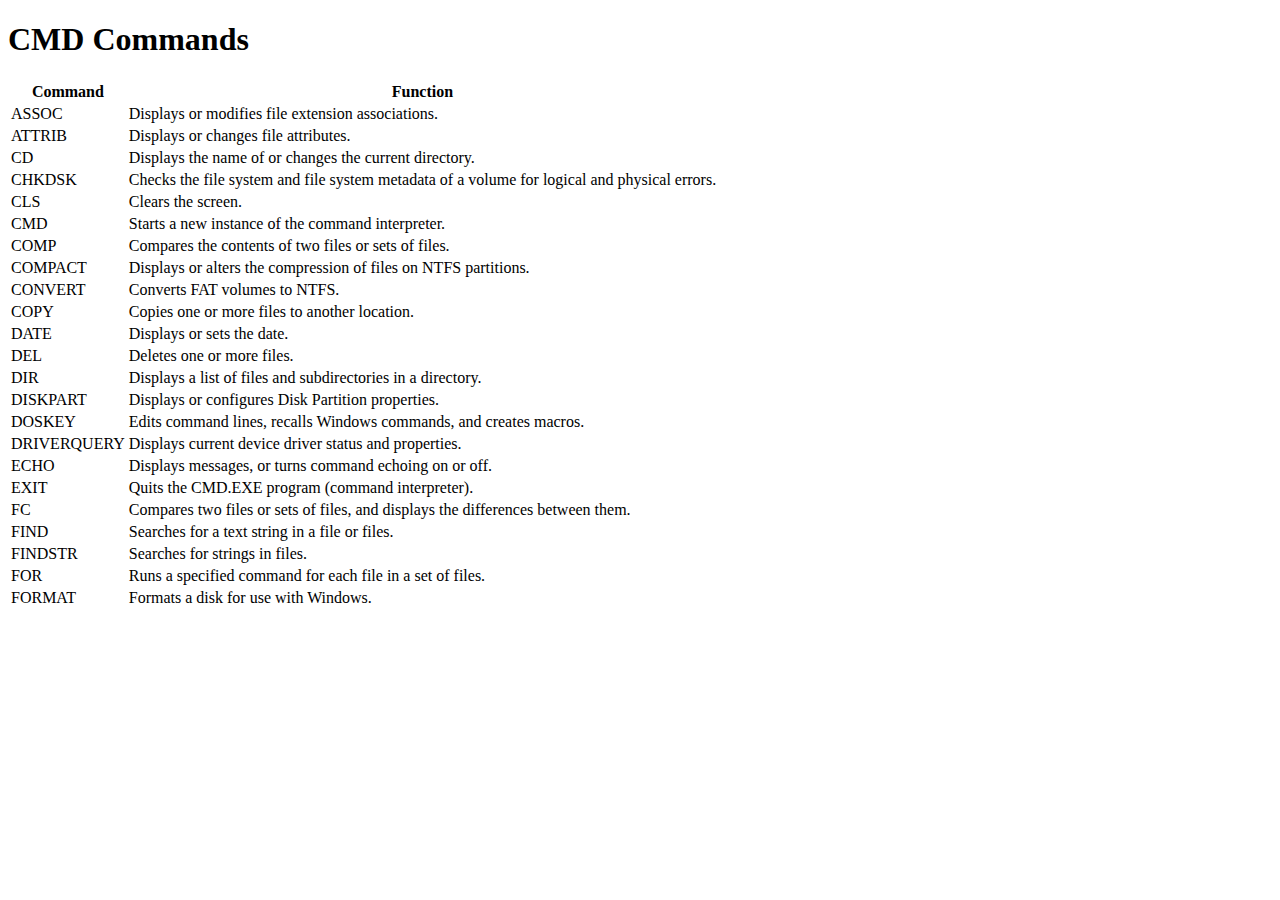
<file: cmd.html>
<!DOCTYPE html>
<html>
<head>
    <title>CMD Commands</title>
</head>
<body>
    <h1>CMD Commands</h1>
    <table>
        <tr>
            <th>Command</th>
            <th>Function</th>
        </tr>
        <tr>
            <td>ASSOC</td>
            <td>Displays or modifies file extension associations.</td>
        </tr>
        <tr>
            <td>ATTRIB</td>
            <td>Displays or changes file attributes.</td>
        </tr>
        <tr>
            <td>CD</td>
            <td>Displays the name of or changes the current directory.</td>
        </tr>
        <tr>
            <td>CHKDSK</td>
            <td>Checks the file system and file system metadata of a volume for logical and physical errors.</td>
        </tr>
        <tr>
            <td>CLS</td>
            <td>Clears the screen.</td>
        </tr>
        <tr>
            <td>CMD</td>
            <td>Starts a new instance of the command interpreter.</td>
        </tr>
        <tr>
            <td>COMP</td>
            <td>Compares the contents of two files or sets of files.</td>
        </tr>
        <tr>
            <td>COMPACT</td>
            <td>Displays or alters the compression of files on NTFS partitions.</td>
        </tr>
        <tr>
            <td>CONVERT</td>
            <td>Converts FAT volumes to NTFS.</td>
        </tr>
        <tr>
            <td>COPY</td>
            <td>Copies one or more files to another location.</td>
        </tr>
        <tr>
            <td>DATE</td>
            <td>Displays or sets the date.</td>
        </tr>
        <tr>
            <td>DEL</td>
            <td>Deletes one or more files.</td>
        </tr>
        <tr>
            <td>DIR</td>
            <td>Displays a list of files and subdirectories in a directory.</td>
        </tr>
        <tr>
            <td>DISKPART</td>
            <td>Displays or configures Disk Partition properties.</td>
        </tr>
        <tr>
            <td>DOSKEY</td>
            <td>Edits command lines, recalls Windows commands, and creates macros.</td>
        </tr>
        <tr>
            <td>DRIVERQUERY</td>
            <td>Displays current device driver status and properties.</td>
        </tr>
        <tr>
            <td>ECHO</td>
            <td>Displays messages, or turns command echoing on or off.</td>
        </tr>
        <tr>
            <td>EXIT</td>
            <td>Quits the CMD.EXE program (command interpreter).</td>
        </tr>
        <tr>
            <td>FC</td>
            <td>Compares two files or sets of files, and displays the differences between them.</td>
        </tr>
        <tr>
            <td>FIND</td>
            <td>Searches for a text string in a file or files.</td>
        </tr>
        <tr>
            <td>FINDSTR</td>
            <td>Searches for strings in files.</td>
        </tr>
        <tr>
            <td>FOR</td>
            <td>Runs a specified command for each file in a set of files.</td>
        </tr>
        <tr>
            <td>FORMAT</td>
            <td>Formats a disk for use with Windows.</td>
        </tr>
        <!-- Add more CMD commands and their functions here -->
    </table>
</body>
</html>
</file>
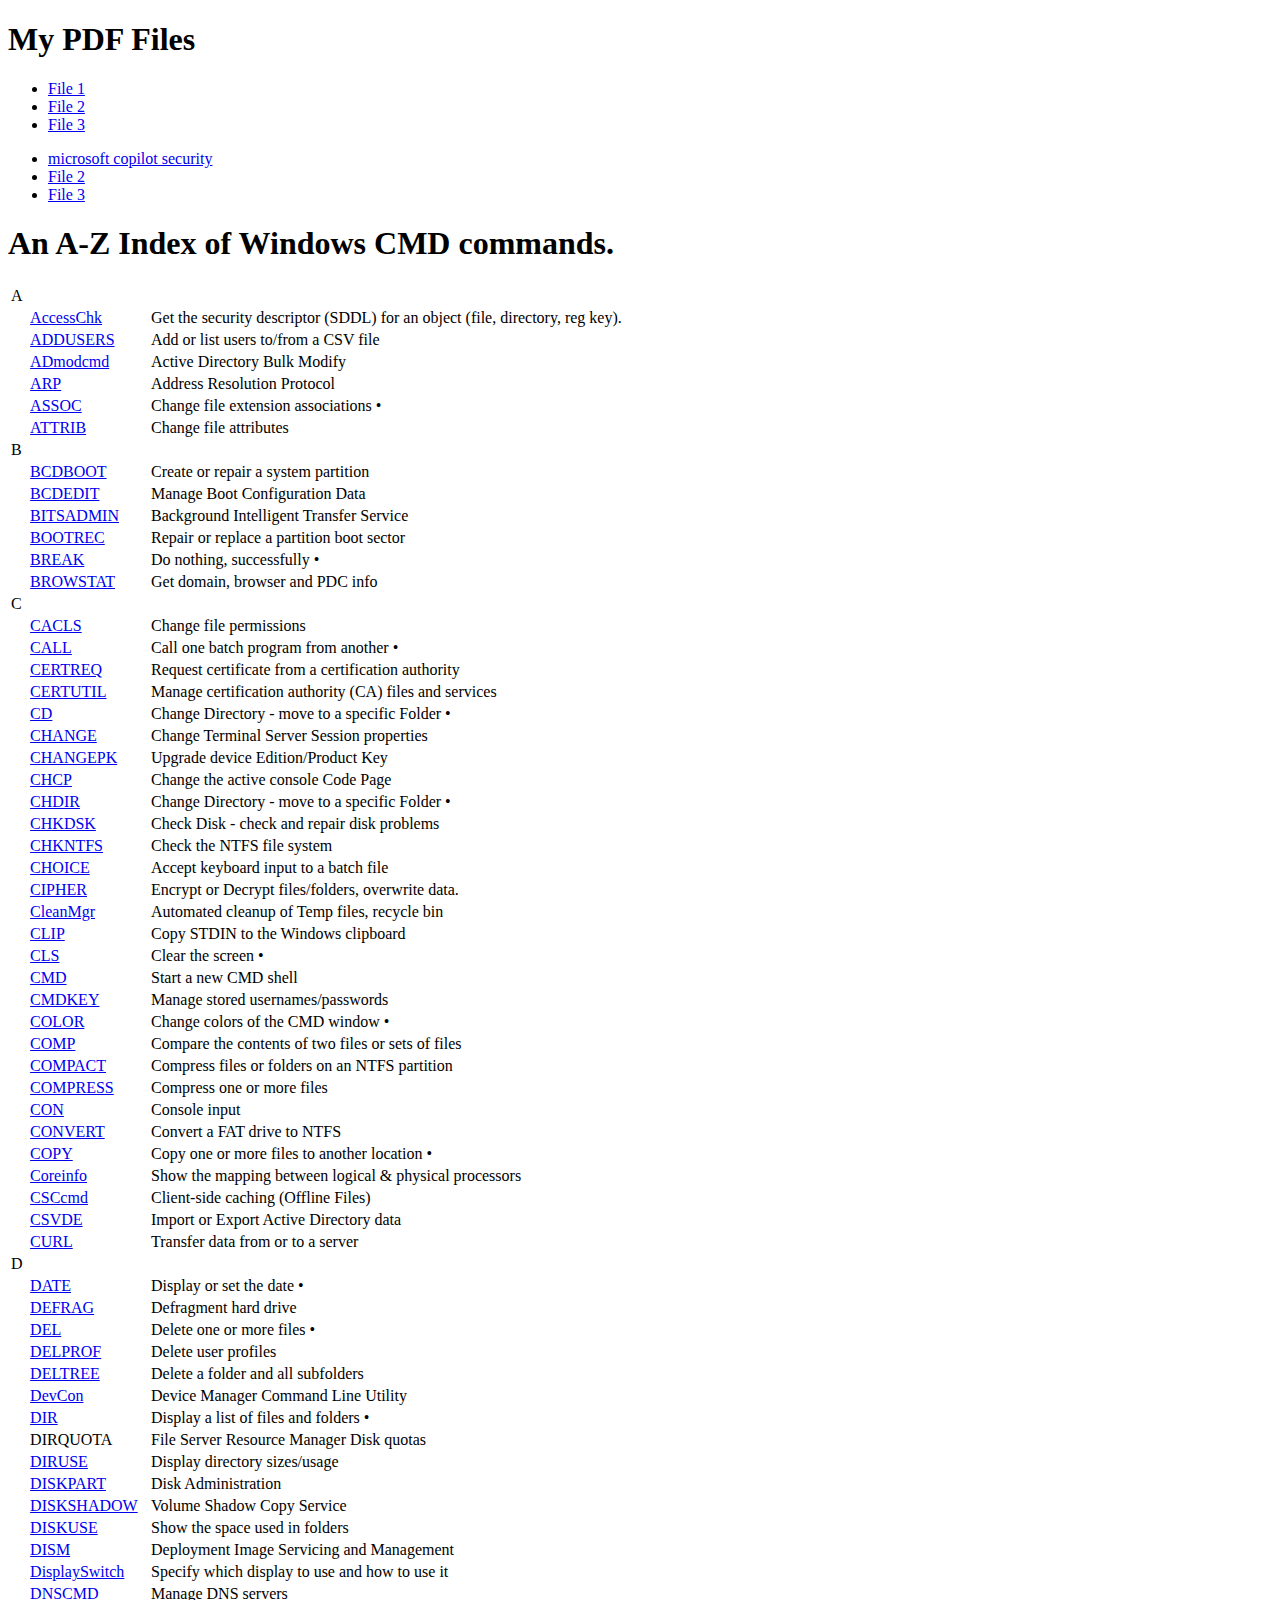
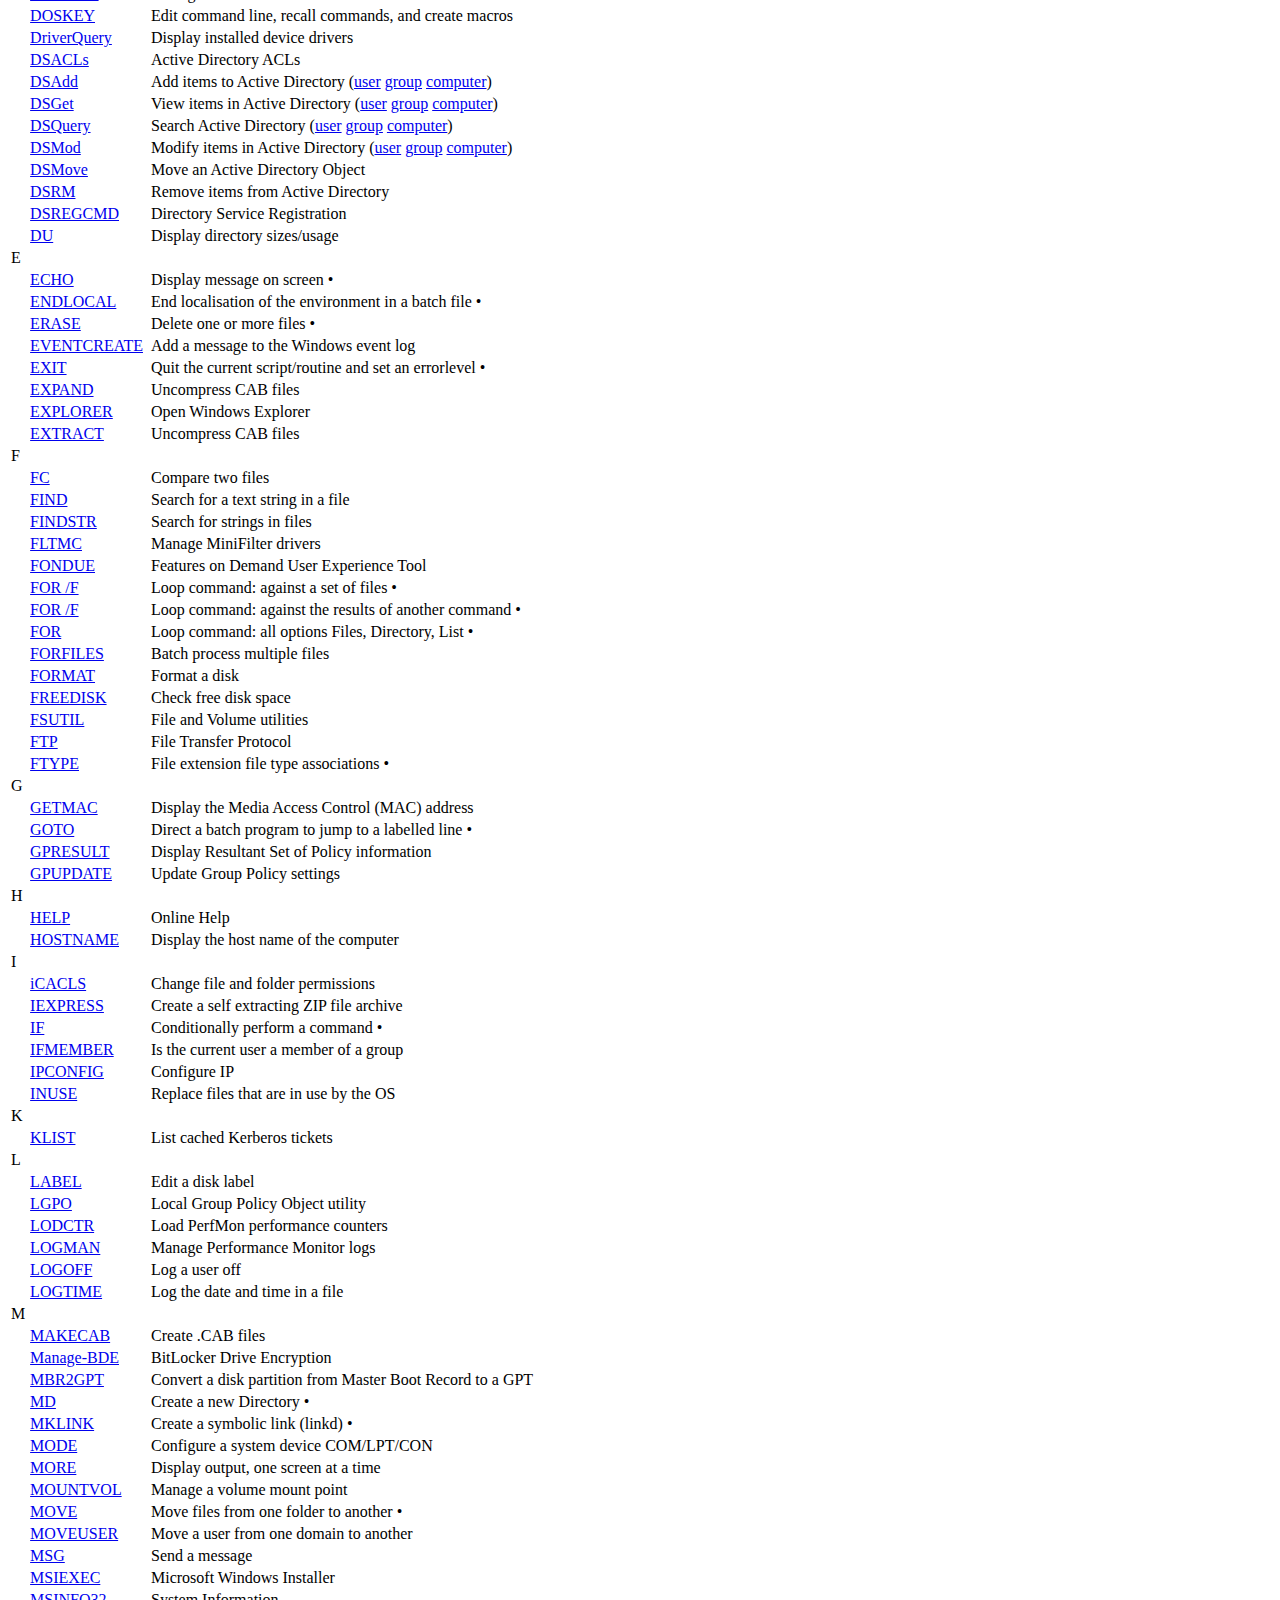
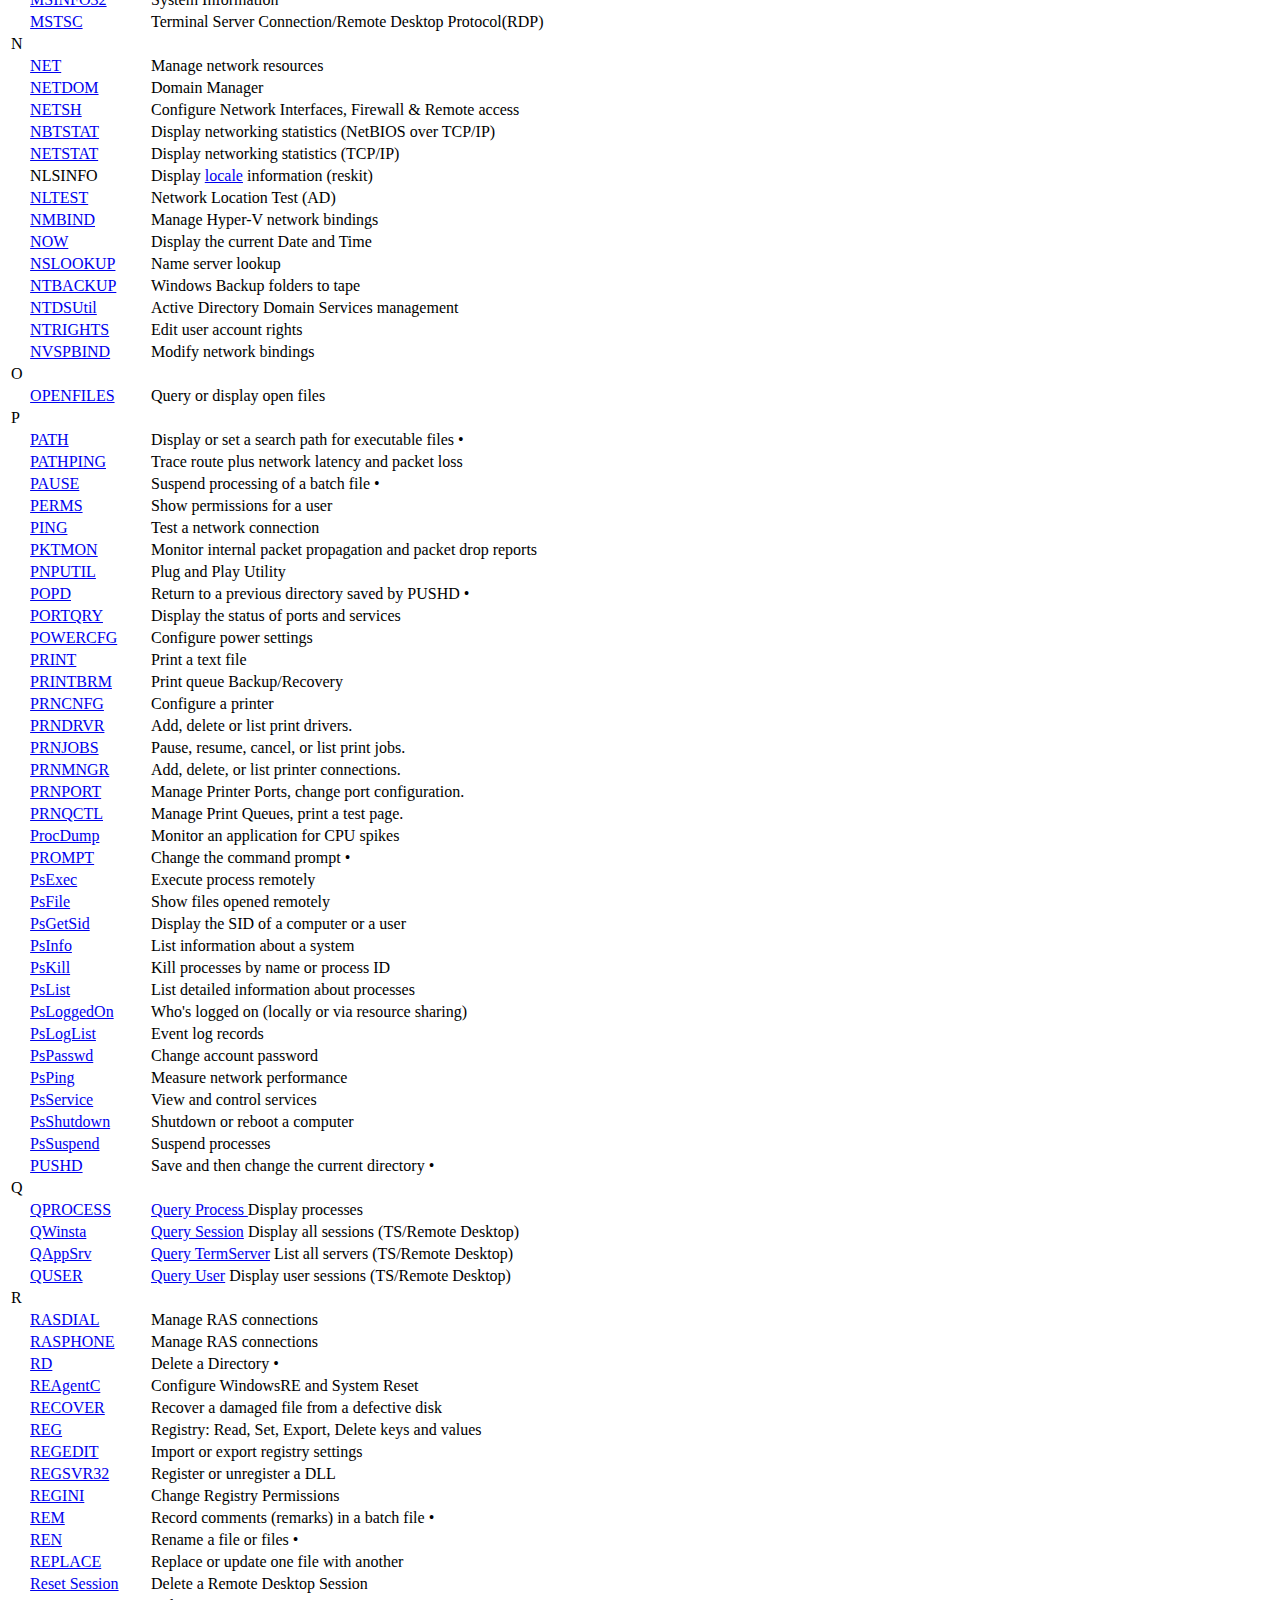
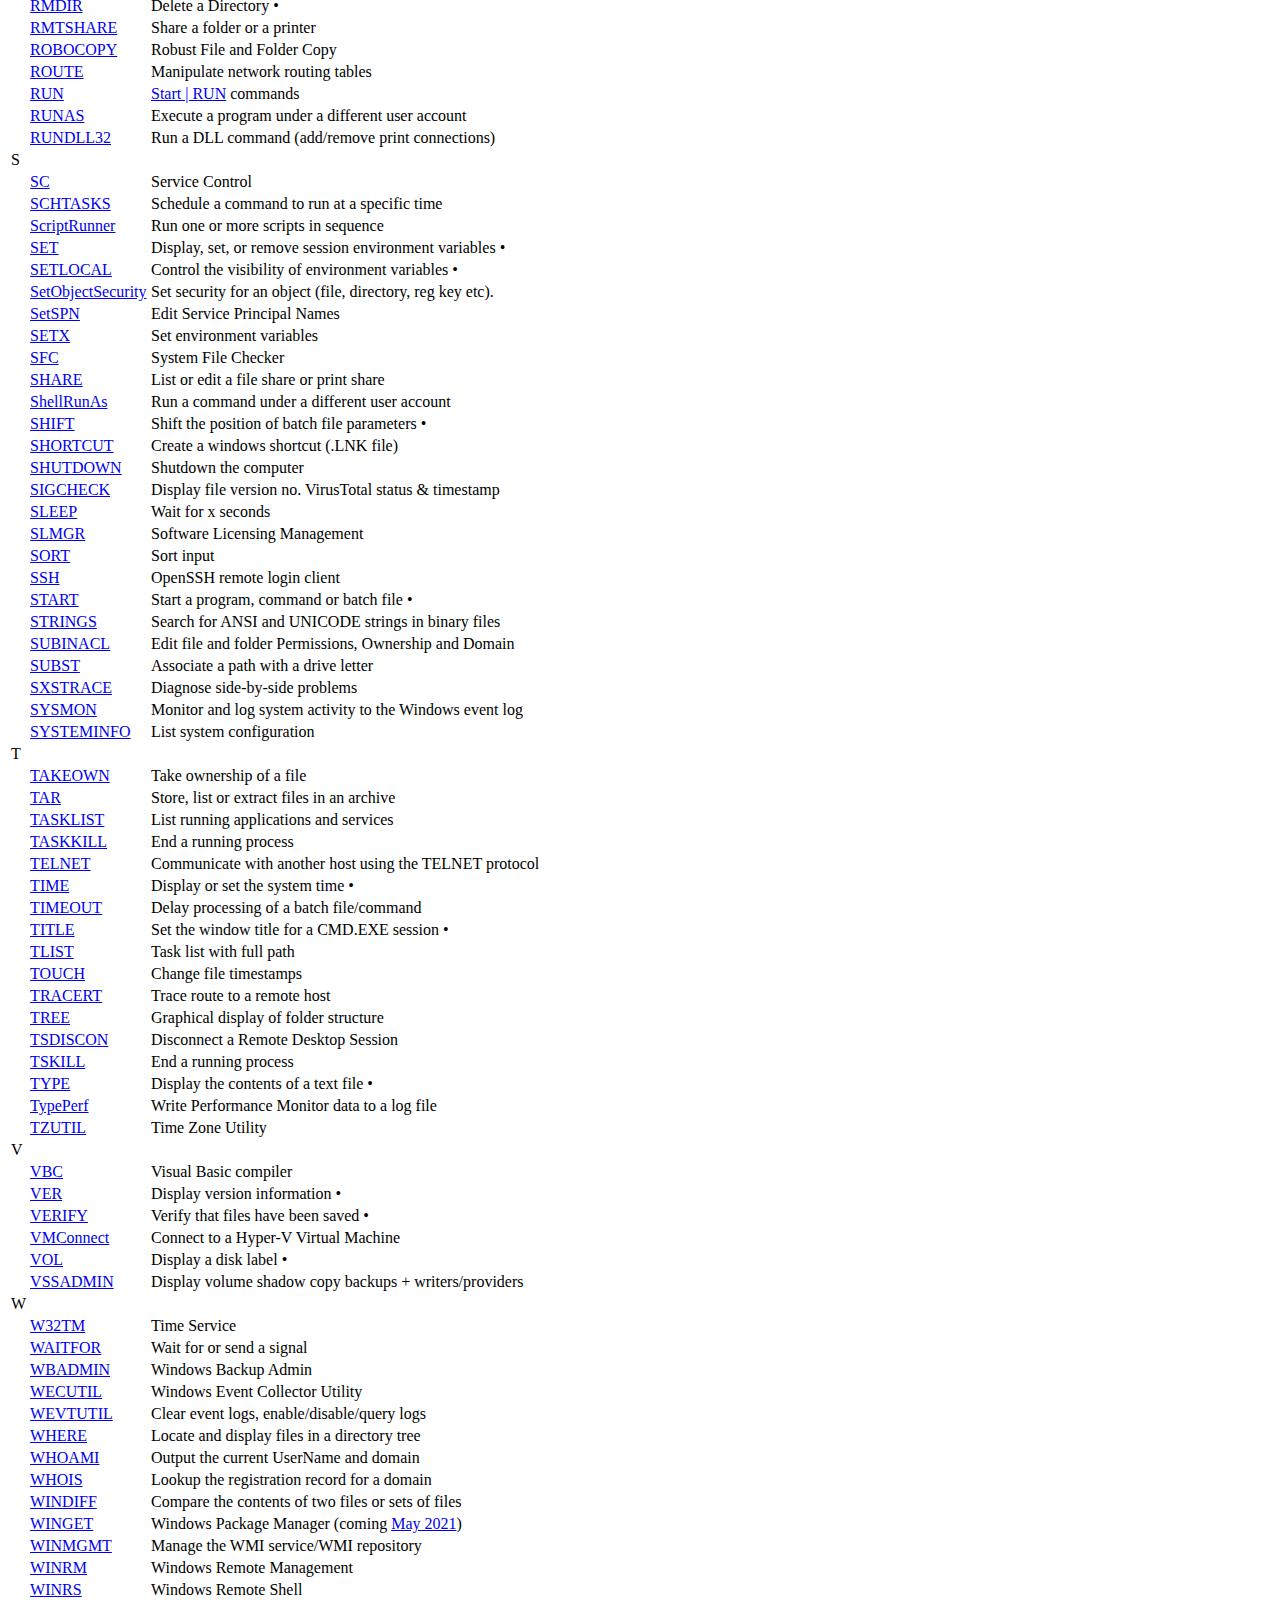
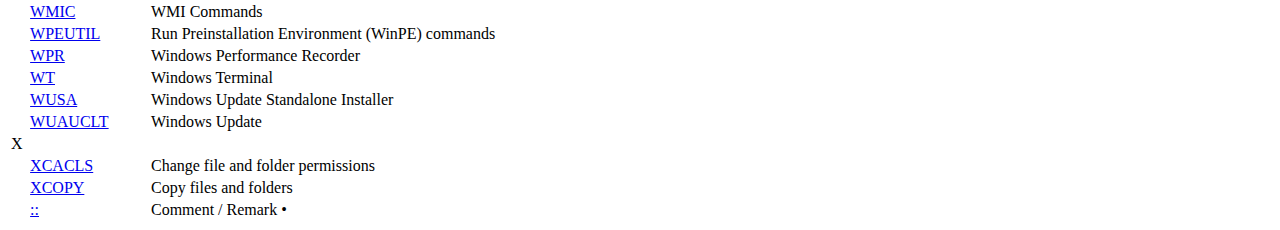
<file: instructies.html>
<!DOCTYPE html>
<html>
<head>
  <title>My PDF Files</title>
</head>
<body>

  <h1>My PDF Files</h1>
  
  <ul>
    <li><a href="file1.pdf">File 1</a></li>
    <li><a href="file2.pdf">File 2</a></li>
    <li><a href="file3.pdf">File 3</a></li>

  </ul>
  
    
  <ul>
    <li><a href="file1.pdf">microsoft copilot security</a></li>
    <li><a href="file2.pdf">File 2</a></li>
    <li><a href="file3.pdf">File 3</a></li>

  </ul>
  



  </ul>

  <h1>An A-Z Index of  <span class="blu">Windows CMD </span> commands.</h1>
<table class='az'>
<tr>
<td>A</td>
<td>&nbsp;</td>
<td>&nbsp;</td>
</tr>
<tr>
<td>&nbsp;</td>
<td><a href="accesschk.html">AccessChk</a></td>
<td>Get the security descriptor (SDDL) for an object (file, directory, reg key).</td>
</tr>
<tr>
<td>&nbsp;</td>
<td><a href="addusers.html">ADDUSERS</a></td>
<td>Add or list users to/from a CSV file</td>
</tr>
<tr>
<td>&nbsp;</td>
<td><a href="admodcmd.html">ADmodcmd</a></td>
<td>Active Directory Bulk Modify</td>
</tr>
<tr>
<td>&nbsp;</td>
<td><a href="arp.html">ARP</a></td>
<td>Address Resolution Protocol</td>
</tr>
<tr>
<td>&nbsp;</td>
<td><a href="assoc.html">ASSOC</a></td>
<td>Change file extension associations&nbsp;&bull;</td>
</tr>
<tr>
<td>&nbsp;</td>
<td><a href="attrib.html">ATTRIB</a></td>
<td>Change file attributes</td>
</tr>
<tr>
<td><a id="b"></a>B</td>
<td>&nbsp;</td>
<td>&nbsp;</td>
</tr>
<tr>
<td>&nbsp;</td>
<td><a href="bcdboot.html">BCDBOOT</a></td>
<td>Create or repair a system partition</td>
</tr>
<tr>
<td>&nbsp;</td>
<td><a href="bcdedit.html">BCDEDIT</a></td>
<td>Manage Boot Configuration Data</td>
</tr>
<tr>
<td>&nbsp;</td>
<td><a href="bitsadmin.html">BITSADMIN</a></td>
<td>Background Intelligent Transfer Service</td>
</tr>
<tr>
<td>&nbsp;</td>
<td><a href="bootrec.html">BOOTREC</a></td>
<td>Repair or replace a  partition boot sector</td>
</tr>
<tr>
<td>&nbsp;</td>
<td><a href="break.html">BREAK</a></td>
<td>Do nothing, successfully &bull;</td>
</tr>
<tr>
<td>&nbsp;</td>
<td><a href="browstat.html">BROWSTAT</a></td>
<td>Get domain, browser and PDC info</td>
</tr>
<tr>
<td><a id="c"></a>C</td>
<td>&nbsp;</td>
<td>&nbsp;</td>
</tr>
<tr>
<td>&nbsp;</td>
<td><a href="cacls.html">CACLS</a></td>
<td>Change file permissions</td>
</tr>
<tr>
<td>&nbsp;</td>
<td><a href="call.html">CALL</a></td>
<td>Call one batch program from another &bull;</td>
</tr>
<tr>
<td>&nbsp;</td>
<td><a href="certreq.html">CERTREQ</a></td>
<td>Request certificate from a certification authority</td>
</tr>
<tr>
<td>&nbsp;</td>
<td><a href="certutil.html">CERTUTIL</a></td>
<td>Manage certification authority (CA) files and services</td>
</tr>
<tr>
<td>&nbsp;</td>
<td><a href="cd.html">CD</a></td>
<td>Change Directory - move to a specific Folder&nbsp;&bull;</td>
</tr>
<tr>
<td>&nbsp;</td>
<td><a href="change.html">CHANGE</a></td>
<td>Change Terminal Server Session properties</td>
</tr>
<tr>
<td>&nbsp;</td>
<td><a href="changepk.html">CHANGEPK</a></td>
<td>Upgrade device Edition/Product Key</td>
</tr>
<tr>
<td>&nbsp;</td>
<td><a href="chcp.html">CHCP</a></td>
<td>Change the active console Code Page</td>
</tr>
<tr>
<td>&nbsp;</td>
<td><a href="cd.html">CHDIR</a></td>
<td>Change Directory - move to a specific Folder&nbsp;&bull;</td>
</tr>
<tr>
<td>&nbsp;</td>
<td><a href="chkdsk.html">CHKDSK</a></td>
<td>Check Disk - check and repair disk problems</td>
</tr>
<tr>
<td>&nbsp;</td>
<td><a href="chkntfs.html">CHKNTFS</a></td>
<td>Check the NTFS file system</td>
</tr>
<tr>
<td>&nbsp;</td>
<td><a href="choice.html">CHOICE</a></td>
<td>Accept keyboard input to a batch file</td>
</tr>
<tr>
<td>&nbsp;</td>
<td><a href="cipher.html">CIPHER</a></td>
<td>Encrypt or Decrypt files/folders, overwrite data.</td>
</tr>
<tr>
<td>&nbsp;</td>
<td><a href="cleanmgr.html">CleanMgr</a></td>
<td>Automated cleanup of Temp files, recycle bin</td>
</tr>
<tr>
<td>&nbsp;</td>
<td><a href="clip.html">CLIP</a></td>
<td>Copy STDIN to the Windows clipboard</td>
</tr>
<tr>
<td>&nbsp;</td>
<td><a href="cls.html">CLS</a></td>
<td>Clear the screen&nbsp;&bull;</td>
</tr>
<tr>
<td>&nbsp;</td>
<td><a href="cmd.html">CMD</a></td>
<td>Start a new CMD shell</td>
</tr>
<tr>
<td>&nbsp;</td>
<td><a href="cmdkey.html">CMDKEY</a></td>
<td>Manage stored usernames/passwords</td>
</tr>
<tr>
<td>&nbsp;</td>
<td><a href="color.html">COLOR</a></td>
<td>Change colors of the CMD window&nbsp;&bull;</td>
</tr>
<tr>
<td>&nbsp;</td>
<td><a href="comp.html">COMP</a></td>
<td>Compare the contents of two files or sets of files</td>
</tr>
<tr>
<td>&nbsp;</td>
<td><a href="compact.html">COMPACT</a></td>
<td>Compress files or folders on an NTFS partition</td>
</tr>
<tr>
<td>&nbsp;</td>
<td><a href="compress.html">COMPRESS</a></td>
<td>Compress one or more files</td>
</tr>
<tr>
<td>&nbsp;</td>
<td><a href="con.html">CON</a></td>
<td>Console input</td>
</tr>
<tr>
<td>&nbsp;</td>
<td><a href="convert.html">CONVERT</a></td>
<td>Convert a FAT drive to NTFS</td>
</tr>
<tr>
<td>&nbsp;</td>
<td><a href="copy.html">COPY</a></td>
<td>Copy one or more files to another location&nbsp;&bull;</td>
</tr>
<tr>
<td>&nbsp;</td>
<td><a href="coreinfo.html">Coreinfo</a></td>
<td>Show the mapping between logical &amp; physical processors</td>
</tr>
<tr>
<td>&nbsp;</td>
<td><a href="csccmd.html">CSCcmd</a></td>
<td>Client-side caching (Offline Files)</td>
</tr>
<tr>
<td>&nbsp;</td>
<td><a href="csvde.html">CSVDE</a></td>
<td>Import or Export Active Directory data</td>
</tr>
<tr>
<td>&nbsp;</td>
<td><a href="curl.html">CURL</a></td>
<td>Transfer data from or to a server</td>
</tr>
<tr>
<td><a id="d"></a>D</td>
<td>&nbsp;</td>
<td>&nbsp;</td>
</tr>
<tr>
<td>&nbsp;</td>
<td><a href="date.html">DATE</a></td>
<td>Display or set the date&nbsp;&bull;</td>
</tr>
<tr>
<td>&nbsp;</td>
<td><a href="defrag.html">DEFRAG</a></td>
<td>Defragment hard drive</td>
</tr>
<tr>
<td>&nbsp;</td>
<td><a href="del.html">DEL</a></td>
<td>Delete one or more files&nbsp;&bull;</td>
</tr>
<tr>
<td>&nbsp;</td>
<td><a href="delprof.html">DELPROF</a></td>
<td>Delete user profiles</td>
</tr>
<tr>
<td>&nbsp;</td>
<td><a href="deltree.html">DELTREE</a></td>
<td>Delete a folder and all subfolders</td>
</tr>
<tr>
<td>&nbsp;</td>
<td><a href="devcon.html">DevCon</a></td>
<td>Device Manager Command Line Utility</td>
</tr>
<tr>
<td>&nbsp;</td>
<td><a href="dir.html">DIR</a></td>
<td>Display a list of files and folders&nbsp;&bull;</td>
</tr>
<tr>
<td>&nbsp;</td>
<td>DIRQUOTA</td>
<td>File Server Resource Manager Disk quotas</td>
</tr>
<tr>
<td>&nbsp;</td>
<td><a href="diruse.html">DIRUSE</a></td>
<td>Display  directory sizes/usage</td>
</tr>
<tr>
<td>&nbsp;</td>
<td><a href="diskpart.html">DISKPART</a></td>
<td>Disk Administration</td>
</tr>
<tr>
<td>&nbsp;</td>
<td><a href="diskshadow.html">DISKSHADOW</a></td>
<td>Volume Shadow Copy Service</td>
</tr>
<tr>
<td>&nbsp;</td>
<td><a href="diskuse.html">DISKUSE</a></td>
<td>Show the space used in folders</td>
</tr>
<tr>
<td>&nbsp;</td>
<td><a href="dism.html">DISM</a></td>
<td>Deployment Image Servicing and Management</td>
</tr>
<tr>
<td>&nbsp;</td>
<td><a href="displayswitch.html">DisplaySwitch</a></td>
<td>Specify which display to use and how to use it</td>
</tr>
<tr>
<td>&nbsp;</td>
<td><a href="dnscmd.html">DNSCMD</a></td>
<td>Manage DNS servers</td>
</tr>
<tr>
<td>&nbsp;</td>
<td><a href="doskey.html">DOSKEY</a></td>
<td>Edit command line, recall commands, and create macros</td>
</tr>
<tr>
<td>&nbsp;</td>
<td><a href="driverquery.html">DriverQuery</a></td>
<td>Display installed device drivers</td>
</tr>
<tr>
<td>&nbsp;</td>
<td><a href="dsacls.html">DSACLs</a></td>
<td>Active Directory ACLs</td>
</tr>
<tr>
<td>&nbsp;</td>
<td><a href="dsadd.html">DSAdd</a></td>
<td>Add items to Active Directory (<a href="dsadd-user.html">user</a> <a href="dsadd-group.html">group</a> <a href="dsadd-computer.html">computer</a>) </td>
</tr>
<tr>
<td>&nbsp;</td>
<td><a href="dsget.html">DSGet</a></td>
<td>View items in Active Directory (<a href="dsget-user.html">user</a> <a href="dsget-group.html">group</a> <a href="dsget-computer.html">computer</a>)</td>
</tr>
<tr>
<td>&nbsp;</td>
<td><a href="dsquery.html">DSQuery</a></td>
<td>Search Active Directory (<a href="dsquery-user.html">user</a> <a href="dsquery-group.html">group</a> <a href="dsquery-computer.html">computer</a>)</td>
</tr>
<tr>
<td>&nbsp;</td>
<td><a href="dsmod.html">DSMod</a></td>
<td>Modify items in Active Directory (<a href="dsmod-user.html">user</a> <a href="dsmod-group.html">group</a> <a href="dsmod-computer.html">computer</a>)</td>
</tr>
<tr>
<td>&nbsp;</td>
<td><a href="dsmove.html">DSMove</a></td>
<td>Move an Active Directory Object</td>
</tr>
<tr>
<td>&nbsp;</td>
<td><a href="dsrm.html">DSRM</a></td>
<td>Remove items from Active Directory</td>
</tr>
<tr>
<td>&nbsp;</td>
<td><a href="dsregcmd.html">DSREGCMD</a></td>
<td>Directory Service Registration</td>
</tr>
<tr>
<td>&nbsp;</td>
<td><a href="du.html">DU</a></td>
<td>Display  directory sizes/usage</td>
</tr>
<tr>
<td><a id="e"></a>E</td>
<td>&nbsp;</td>
<td>&nbsp;</td>
</tr>
<tr>
<td>&nbsp;</td>
<td><a href="echo.html">ECHO</a></td>
<td>Display message on screen&nbsp;&bull;</td>
</tr>
<tr>
<td>&nbsp;</td>
<td><a href="endlocal.html">ENDLOCAL</a></td>
<td>End localisation of the environment in a batch file&nbsp;&bull;</td>
</tr>
<tr>
<td>&nbsp;</td>
<td><a href="del.html">ERASE</a></td>
<td>Delete one or more files&nbsp;&bull;</td>
</tr>
<tr>
<td>&nbsp;</td>
<td><a href="eventcreate.html">EVENTCREATE</a>&nbsp;</td>
<td>Add a message to the Windows event log</td>
</tr>
<tr>
<td>&nbsp;</td>
<td><a href="exit.html">EXIT</a></td>
<td>Quit the current script/routine and set an errorlevel&nbsp;&bull;</td>
</tr>
<tr>
<td>&nbsp;</td>
<td><a href="expand.html">EXPAND</a></td>
<td>Uncompress CAB files</td>
</tr>
<tr>
<td>&nbsp;</td>
<td><a href="explorer.html">EXPLORER</a></td>
<td>Open Windows Explorer</td>
</tr>
<tr>
<td>&nbsp;</td>
<td><a href="extract.html">EXTRACT</a></td>
<td>Uncompress CAB files</td>
</tr>
<tr>
<td><a id="f"></a>F</td>
<td>&nbsp;</td>
<td>&nbsp;</td>
</tr>
<tr>
<td>&nbsp;</td>
<td><a href="fc.html">FC</a></td>
<td>Compare two files</td>
</tr>
<tr>
<td>&nbsp;</td>
<td><a href="find.html">FIND</a></td>
<td>Search for a text string in a file</td>
</tr>
<tr>
<td>&nbsp;</td>
<td><a href="findstr.html">FINDSTR</a></td>
<td>Search for strings in files</td>
</tr>
<tr>
<td>&nbsp;</td>
<td><a href="fltmc.html">FLTMC</a></td>
<td>Manage MiniFilter drivers</td>
</tr>
<tr>
<td>&nbsp;</td>
<td><a href="fondue.html">FONDUE</a></td>
<td>Features on Demand User Experience Tool</td>
</tr>
<tr>
<td>&nbsp;</td>
<td><a href="for_f.html">FOR /F</a></td>
<td>Loop command: against a set of files&nbsp;&bull;</td>
</tr>
<tr>
<td>&nbsp;</td>
<td><a href="for_cmd.html">FOR /F</a></td>
<td>Loop command: against the results of another command&nbsp;&bull;</td>
</tr>
<tr>
<td>&nbsp;</td>
<td><a href="for.html">FOR</a></td>
<td>Loop command: all options Files, Directory, List&nbsp;&bull;</td>
</tr>
<tr>
<td>&nbsp;</td>
<td><a href="forfiles.html">FORFILES</a></td>
<td>Batch process multiple files</td>
</tr>
<tr>
<td>&nbsp;</td>
<td><a href="format.html">FORMAT</a></td>
<td>Format a disk</td>
</tr>
<tr>
<td>&nbsp;</td>
<td><a href="freedisk.html">FREEDISK</a></td>
<td>Check free disk space</td>
</tr>
<tr>
<td>&nbsp;</td>
<td><a href="fsutil.html">FSUTIL</a></td>
<td>File and Volume utilities</td>
</tr>
<tr>
<td>&nbsp;</td>
<td><a href="ftp.html">FTP</a></td>
<td>File Transfer Protocol</td>
</tr>
<tr>
<td>&nbsp;</td>
<td><a href="ftype.html">FTYPE</a></td>
<td>File extension file type associations&nbsp;&bull;</td>
</tr>
<tr>
<td><a id="g"></a>G</td>
<td>&nbsp;</td>
<td>&nbsp;</td>
</tr>
<tr>
<td>&nbsp;</td>
<td><a href="getmac.html">GETMAC</a></td>
<td>Display the Media Access Control (MAC) address</td>
</tr>
<tr>
<td>&nbsp;</td>
<td><a href="goto.html">GOTO</a></td>
<td>Direct a batch program to jump to a labelled line&nbsp;&bull;</td>
</tr>
<tr>
<td>&nbsp;</td>
<td><a href="gpresult.html">GPRESULT</a></td>
<td>Display Resultant Set of Policy information</td>
</tr>
<tr>
<td>&nbsp;</td>
<td><a href="gpupdate.html">GPUPDATE</a></td>
<td>Update Group Policy settings</td>
</tr>
<tr>
<td><a id="h"></a>H</td>
<td>&nbsp;</td>
<td>&nbsp;</td>
</tr>
<tr>
<td>&nbsp;</td>
<td><a href="help.html">HELP</a></td>
<td>Online Help</td>
</tr>
<tr>
<td>&nbsp;</td>
<td><a href="hostname.html">HOSTNAME</a></td>
<td>Display the host name of the computer</td>
</tr>
<tr>
<td><a id="i"></a>I<a id="j"></a></td>
<td>&nbsp;</td>
<td>&nbsp;</td>
</tr>
<tr>
<td>&nbsp;</td>
<td><a href="icacls.html">iCACLS</a></td>
<td>Change file and folder permissions</td>
</tr>
<tr>
<td>&nbsp;</td>
<td><a href="iexpress.html">IEXPRESS</a></td>
<td>Create a self extracting ZIP file archive</td>
</tr>
<tr>
<td>&nbsp;</td>
<td><a href="if.html">IF</a></td>
<td>Conditionally perform a command&nbsp;&bull;</td>
</tr>
<tr>
<td>&nbsp;</td>
<td><a href="ifmember.html">IFMEMBER</a></td>
<td>Is the current user a member of a group</td>
</tr>
<tr>
<td>&nbsp;</td>
<td><a href="ipconfig.html">IPCONFIG</a></td>
<td>Configure IP</td>
</tr>
<tr>
<td>&nbsp;</td>
<td><a href="inuse.html">INUSE</a></td>
<td>Replace files that are in use by the OS</td>
</tr>
<tr>
<td><a id="k"></a>K</td>
<td>&nbsp;</td>
<td>&nbsp;</td>
</tr>
<tr>
<td>&nbsp;</td>
<td><a href="klist.html">KLIST</a></td>
<td>List cached Kerberos tickets</td>
</tr>
<tr>
<td><a id="l"></a>L</td>
<td>&nbsp;</td>
<td>&nbsp;</td>
</tr>
<tr>
<td>&nbsp;</td>
<td><a href="label.html">LABEL</a></td>
<td>Edit a disk label</td>
</tr>
<tr>
<td>&nbsp;</td>
<td><a href="lgpo.html">LGPO</a></td>
<td>Local Group Policy Object utility</td>
</tr>
<tr>
<td>&nbsp;</td>
<td><a href="lodctr.html">LODCTR</a></td>
<td>Load PerfMon performance counters</td>
</tr>
<tr>
<td>&nbsp;</td>
<td><a href="logman.html">LOGMAN</a></td>
<td>Manage Performance Monitor logs</td>
</tr>
<tr>
<td>&nbsp;</td>
<td><a href="logoff.html">LOGOFF</a></td>
<td>Log a user off</td>
</tr>
<tr>
<td>&nbsp;</td>
<td><a href="logtime.html">LOGTIME</a></td>
<td>Log the date and time in a file</td>
</tr>
<tr>
<td><a id="m"></a>M</td>
<td>&nbsp;</td>
<td>&nbsp;</td>
</tr>
<tr>
<td>&nbsp;</td>
<td><a href="makecab.html">MAKECAB</a></td>
<td>Create .CAB files</td>
</tr>
<tr>
<td>&nbsp;</td>
<td><a href="manage-bde.html">Manage-BDE</a></td>
<td>BitLocker Drive Encryption</td>
</tr>
<tr>
<td>&nbsp;</td>
<td><a href="mbr2gpt.html">MBR2GPT</a></td>
<td> Convert a disk partition from  Master Boot Record to a GPT</td>
</tr>
<tr>
<td>&nbsp;</td>
<td><a href="md.html">MD</a></td>
<td>Create a new Directory&nbsp;&bull;</td>
</tr>
<tr>
<td>&nbsp;</td>
<td><a href="mklink.html">MKLINK</a></td>
<td>Create a symbolic link (linkd)&nbsp;&bull;</td>
</tr>
<tr>
<td>&nbsp;</td>
<td><a href="mode.html">MODE</a></td>
<td>Configure a system device COM/LPT/CON</td>
</tr>
<tr>
<td>&nbsp;</td>
<td><a href="more.html">MORE</a></td>
<td>Display output, one screen at a time</td>
</tr>
<tr>
<td>&nbsp;</td>
<td><a href="mountvol.html">MOUNTVOL</a></td>
<td>Manage a volume mount point</td>
</tr>
<tr>
<td>&nbsp;</td>
<td><a href="move.html">MOVE</a></td>
<td>Move files from one folder to another&nbsp;&bull;</td>
</tr>
<tr>
<td>&nbsp;</td>
<td><a href="moveuser.html">MOVEUSER</a></td>
<td>Move a user from one domain to another</td>
</tr>
<tr>
<td>&nbsp;</td>
<td><a href="msg.html">MSG</a></td>
<td>Send a message</td>
</tr>
<tr>
<td>&nbsp;</td>
<td><a href="msiexec.html">MSIEXEC</a></td>
<td>Microsoft Windows Installer</td>
</tr>
<tr>
<td>&nbsp;</td>
<td><a href="msinfo32.html">MSINFO32</a></td>
<td>System Information</td>
</tr>
<tr>
<td>&nbsp;</td>
<td><a href="mstsc.html">MSTSC</a></td>
<td>Terminal Server Connection/Remote Desktop Protocol(RDP)</td>
</tr>
<tr>
<td><a id="n"></a>N</td>
<td>&nbsp;</td>
<td>&nbsp;</td>
</tr>
<tr>
<td>&nbsp;</td>
<td><a href="net.html">NET</a></td>
<td>Manage network resources</td>
</tr>
<tr>
<td>&nbsp;</td>
<td><a href="netdom.html">NETDOM</a></td>
<td>Domain Manager</td>
</tr>
<tr>
<td>&nbsp;</td>
<td><a href="netsh.html">NETSH</a></td>
<td>Configure Network Interfaces, Firewall &amp; Remote access</td>
</tr>
<tr>
<td>&nbsp;</td>
<td><a href="nbtstat.html">NBTSTAT</a></td>
<td>Display networking statistics (NetBIOS over TCP/IP)</td>
</tr>
<tr>
<td>&nbsp;</td>
<td><a href="netstat.html">NETSTAT</a></td>
<td>Display networking statistics (TCP/IP)</td>
</tr>
<tr>
<td>&nbsp;</td>
<td>NLSINFO</td>
<td>Display <a href="../locale.html">locale</a> information (reskit)</td>
</tr>
<tr>
<td>&nbsp;</td>
<td><a href="nltest.html">NLTEST</a></td>
<td>Network Location Test (AD)</td>
</tr>
<tr>
<td>&nbsp;</td>
<td><a href="nmbind.html">NMBIND</a></td>
<td>Manage Hyper-V network bindings</td>
</tr>
<tr>
<td>&nbsp;</td>
<td><a href="now.html">NOW</a></td>
<td>Display the current Date and Time</td>
</tr>
<tr>
<td>&nbsp;</td>
<td><a href="nslookup.html">NSLOOKUP</a></td>
<td>Name server lookup</td>
</tr>
<tr>
<td>&nbsp;</td>
<td><a href="ntbackup.html">NTBACKUP</a></td>
<td>Windows Backup folders to tape</td>
</tr>
<tr>
<td>&nbsp;</td>
<td><a href="ntdsutil.html">NTDSUtil</a></td>
<td>Active Directory Domain Services management</td>
</tr>
<tr>
<td>&nbsp;</td>
<td><a href="ntrights.html">NTRIGHTS</a></td>
<td>Edit user account rights</td>
</tr>
<tr>
<td>&nbsp;</td>
<td><a href="nvspbind.html">NVSPBIND</a></td>
<td>Modify network bindings</td>
</tr>
<tr>
<td><a id="o"></a>O</td>
<td>&nbsp;</td>
<td>&nbsp;</td>
</tr>
<tr>
<td>&nbsp;</td>
<td><a href="openfiles.html">OPENFILES</a></td>
<td>Query or display open files</td>
</tr>
<tr>
<td><a id="p"></a>P</td>
<td>&nbsp;</td>
<td>&nbsp;</td>
</tr>
<tr>
<td>&nbsp;</td>
<td><a href="path.html">PATH</a></td>
<td>Display or set a search path for executable files&nbsp;&bull;</td>
</tr>
<tr>
<td>&nbsp;</td>
<td><a href="pathping.html">PATHPING</a></td>
<td>Trace route plus network latency and packet loss</td>
</tr>
<tr>
<td>&nbsp;</td>
<td><a href="pause.html">PAUSE</a></td>
<td>Suspend processing of a batch file&nbsp;&bull;</td>
</tr>
<tr>
<td>&nbsp;</td>
<td><a href="perms.html">PERMS</a></td>
<td>Show permissions for a user</td>
</tr>
<tr>
<td>&nbsp;</td>
<td><a href="ping.html">PING</a></td>
<td>Test a network connection</td>
</tr>
<tr>
<td>&nbsp;</td>
<td><a href="pktmon.html">PKTMON</a></td>
<td>Monitor internal packet propagation and packet drop reports</td>
</tr>
<tr>
<td>&nbsp;</td>
<td><a href="pnputil.html">PNPUTIL</a></td>
<td>Plug and Play Utility</td>
</tr>
<tr>
<td>&nbsp;</td>
<td><a href="popd.html">POPD</a></td>
<td>Return to a previous directory saved by PUSHD&nbsp;&bull;</td>
</tr>
<tr>
<td>&nbsp;</td>
<td><a href="portqry.html">PORTQRY</a></td>
<td>Display the status of ports and services</td>
</tr>
<tr>
<td>&nbsp;</td>
<td><a href="powercfg.html">POWERCFG</a></td>
<td>Configure power settings</td>
</tr>
<tr>
<td>&nbsp;</td>
<td><a href="print.html">PRINT</a></td>
<td>Print a text file</td>
</tr>
<tr>
<td>&nbsp;</td>
<td><a href="printbrm.html">PRINTBRM</a></td>
<td>Print queue Backup/Recovery</td>
</tr>
<tr>
<td>&nbsp;</td>
<td><a href="prncnfg.html">PRNCNFG</a></td>
<td>Configure a printer</td>
</tr>
<tr>
<td>&nbsp;</td>
<td><a href="prndrvr.html">PRNDRVR</a></td>
<td>Add, delete or list print drivers.</td>
</tr>
<tr>
<td>&nbsp;</td>
<td><a href="prnjobs.html">PRNJOBS</a></td>
<td>Pause, resume, cancel, or list print jobs.</td>
</tr>
<tr>
<td>&nbsp;</td>
<td><a href="prnmngr.html">PRNMNGR</a></td>
<td>Add, delete, or list printer connections.</td>
</tr>
<tr>
<td>&nbsp;</td>
<td><a href="prnport.html">PRNPORT</a></td>
<td>Manage Printer Ports, change port configuration.</td>
</tr>
<tr>
<td>&nbsp;</td>
<td><a href="prnqctl.html">PRNQCTL</a></td>
<td>Manage Print Queues, print a test page.</td>
</tr>
<tr>
<td>&nbsp;</td>
<td><a href="procdump.html">ProcDump</a></td>
<td>Monitor an application for CPU spikes</td>
</tr>
<tr>
<td>&nbsp;</td>
<td><a href="prompt.html">PROMPT</a></td>
<td>Change the command prompt&nbsp;&bull;</td>
</tr>
<tr>
<td>&nbsp;</td>
<td><a href="psexec.html">PsExec</a></td>
<td>Execute process remotely</td>
</tr>
<tr>
<td>&nbsp;</td>
<td><a href="psfile.html">PsFile</a></td>
<td>Show files opened remotely</td>
</tr>
<tr>
<td>&nbsp;</td>
<td><a href="psgetsid.html">PsGetSid</a></td>
<td>Display the SID of a computer or a user</td>
</tr>
<tr>
<td>&nbsp;</td>
<td><a href="psinfo.html">PsInfo</a></td>
<td>List information about a system</td>
</tr>
<tr>
<td>&nbsp;</td>
<td><a href="pskill.html">PsKill</a></td>
<td>Kill processes by name or process ID</td>
</tr>
<tr>
<td>&nbsp;</td>
<td><a href="pslist.html">PsList</a></td>
<td>List detailed information about processes</td>
</tr>
<tr>
<td>&nbsp;</td>
<td><a href="psloggedon.html">PsLoggedOn</a></td>
<td>Who's logged on (locally or via resource sharing)</td>
</tr>
<tr>
<td>&nbsp;</td>
<td><a href="psloglist.html">PsLogList</a></td>
<td>Event log records</td>
</tr>
<tr>
<td>&nbsp;</td>
<td><a href="pspasswd.html">PsPasswd</a></td>
<td>Change account password</td>
</tr>
<tr>
<td>&nbsp;</td>
<td><a href="psping.html">PsPing</a></td>
<td>Measure network performance</td>
</tr>
<tr>
<td>&nbsp;</td>
<td><a href="psservice.html">PsService</a></td>
<td>View and control services</td>
</tr>
<tr>
<td>&nbsp;</td>
<td><a href="psshutdown.html">PsShutdown</a></td>
<td>Shutdown or reboot a computer</td>
</tr>
<tr>
<td>&nbsp;</td>
<td><a href="pssuspend.html">PsSuspend</a></td>
<td>Suspend processes</td>
</tr>
<tr>
<td>&nbsp;</td>
<td><a href="pushd.html">PUSHD</a></td>
<td>Save and then change the current directory&nbsp;&bull;</td>
</tr>
<tr>
<td><a id="q"></a>Q</td>
<td>&nbsp;</td>
<td>&nbsp;</td>
</tr>
<tr>
<td>&nbsp;</td>
<td><a href="query-process.html">QPROCESS</a></td>
<td><a href="query-process.html">Query Process </a>Display processes</td>
</tr>
<tr>
<td>&nbsp;</td>
<td><a href="query-session.html">QWinsta</a></td>
<td><a href="query-session.html">Query Session</a> Display all sessions (TS/Remote Desktop)</td>
</tr>
<tr>
<td>&nbsp;</td>
<td><a href="query-termserver.html">QAppSrv</a></td>
<td><a href="query-termserver.html">Query TermServer</a> List all servers (TS/Remote Desktop)</td>
</tr>
<tr>
<td>&nbsp;</td>
<td><a href="query-user.html">QUSER</a></td>
<td><a href="query-user.html">Query User</a> Display user sessions (TS/Remote Desktop)</td>
</tr>
<tr>
<td><a id="r"></a>R</td>
<td>&nbsp;</td>
<td>&nbsp;</td>
</tr>
<tr>
<td>&nbsp;</td>
<td><a href="rasdial.html">RASDIAL</a></td>
<td>Manage RAS connections</td>
</tr>
<tr>
<td>&nbsp;</td>
<td><a href="rasphone.html">RASPHONE</a></td>
<td>Manage RAS connections</td>
</tr>
<tr>
<td>&nbsp;</td>
<td><a href="rd.html">RD</a></td>
<td>Delete a Directory&nbsp;&bull;</td>
</tr>
<tr>
<td>&nbsp;</td>
<td><a href="reagentc.html">REAgentC</a></td>
<td><span class="space">Configure WindowsRE and System Reset</span></td>
</tr>
<tr>
<td>&nbsp;</td>
<td><a href="recover.html">RECOVER</a></td>
<td>Recover a damaged file from a defective disk</td>
</tr>
<tr>
<td>&nbsp;</td>
<td><a href="reg.html">REG</a></td>
<td>Registry: Read, Set, Export, Delete keys and values</td>
</tr>
<tr>
<td>&nbsp;</td>
<td><a href="regedit.html">REGEDIT</a></td>
<td>Import or export registry settings</td>
</tr>
<tr>
<td>&nbsp;</td>
<td><a href="regsvr32.html">REGSVR32</a></td>
<td>Register or unregister a DLL</td>
</tr>
<tr>
<td>&nbsp;</td>
<td><a href="regini.html">REGINI</a></td>
<td>Change Registry Permissions</td>
</tr>
<tr>
<td>&nbsp;</td>
<td><a href="rem.html">REM</a></td>
<td>Record comments (remarks) in a batch file&nbsp;&bull;</td>
</tr>
<tr>
<td>&nbsp;</td>
<td><a href="ren.html">REN</a></td>
<td>Rename a file or files&nbsp;&bull;</td>
</tr>
<tr>
<td>&nbsp;</td>
<td><a href="replace.html">REPLACE</a></td>
<td>Replace or update one file with another</td>
</tr>
<tr>
<td>&nbsp;</td>
<td><a href="reset-session.html">Reset Session</a></td>
<td>Delete a Remote Desktop Session</td>
</tr>
<tr>
<td>&nbsp;</td>
<td><a href="rd.html">RMDIR</a></td>
<td>Delete a Directory&nbsp;&bull;</td>
</tr>
<tr>
<td>&nbsp;</td>
<td><a href="rmtshare.html">RMTSHARE</a></td>
<td>Share a folder or a printer</td>
</tr>
<tr>
<td>&nbsp;</td>
<td><a href="robocopy.html">ROBOCOPY</a></td>
<td>Robust File and Folder Copy</td>
</tr>
<tr>
<td>&nbsp;</td>
<td><a href="route.html">ROUTE</a></td>
<td>Manipulate network routing tables</td>
</tr>
<tr>
<td>&nbsp;</td>
<td><a href="run.html">RUN</a></td>
<td><a href="run.html">Start | RUN</a> commands</td>
</tr>
<tr>
<td>&nbsp;</td>
<td><a href="runas.html">RUNAS</a></td>
<td>Execute a program under a different user account</td>
</tr>
<tr>
<td>&nbsp;</td>
<td><a href="rundll32.html">RUNDLL32</a></td>
<td>Run a DLL command (add/remove print connections)</td>
</tr>
<tr>
<td><a id="s"></a>S</td>
<td>&nbsp;</td>
<td>&nbsp;</td>
</tr>
<tr>
<td>&nbsp;</td>
<td><a href="sc.html">SC</a></td>
<td>Service Control</td>
</tr>
<tr>
<td>&nbsp;</td>
<td><a href="schtasks.html">SCHTASKS</a></td>
<td>Schedule a command to run at a specific time</td>
</tr>
<tr>
<td>&nbsp;</td>
<td><a href="scriptrunner.html">ScriptRunner</a></td>
<td>Run one or more scripts in sequence</td>
</tr>
<tr>
<td>&nbsp;</td>
<td><a href="set.html">SET</a></td>
<td>Display, set, or remove session environment variables&nbsp;&bull;</td>
</tr>
<tr>
<td>&nbsp;</td>
<td><a href="setlocal.html">SETLOCAL</a></td>
<td>Control the visibility of environment variables&nbsp;&bull;</td>
</tr>
<tr>
<td>&nbsp;</td>
<td><a href="setobjectsecurity.html">SetObjectSecurity</a></td>
<td>Set  security  for  an object (file, directory, reg key etc).</td>
</tr>
<tr>
<td>&nbsp;</td>
<td><a href="setspn.html">SetSPN</a></td>
<td>Edit Service Principal Names</td>
</tr>
<tr>
<td>&nbsp;</td>
<td><a href="setx.html">SETX</a></td>
<td>Set environment variables</td>
</tr>
<tr>
<td>&nbsp;</td>
<td><a href="sfc.html">SFC</a></td>
<td>System File Checker</td>
</tr>
<tr>
<td>&nbsp;</td>
<td><a href="share.html">SHARE</a></td>
<td>List or edit a file share or print share</td>
</tr>
<tr>
<td>&nbsp;</td>
<td><a href="shellrunas.html">ShellRunAs</a></td>
<td>Run a command under a different user account</td>
</tr>
<tr>
<td>&nbsp;</td>
<td><a href="shift.html">SHIFT</a></td>
<td>Shift the position of batch file parameters&nbsp;&bull;</td>
</tr>
<tr>
<td>&nbsp;</td>
<td><a href="shortcut.html">SHORTCUT</a></td>
<td>Create a windows shortcut (.LNK file)</td>
</tr>
<tr>
<td>&nbsp;</td>
<td><a href="shutdown.html">SHUTDOWN</a></td>
<td>Shutdown the computer</td>
</tr>
<tr>
<td>&nbsp;</td>
<td><a href="sigcheck.html">SIGCHECK</a></td>
<td>Display file version no. VirusTotal status &amp; timestamp</td>
</tr>
<tr>
<td>&nbsp;</td>
<td><a href="sleep.html">SLEEP</a></td>
<td>Wait for x seconds</td>
</tr>
<tr>
<td>&nbsp;</td>
<td><a href="slmgr.html">SLMGR</a></td>
<td>Software Licensing Management</td>
</tr>
<tr>
<td>&nbsp;</td>
<td><a href="sort.html">SORT</a></td>
<td>Sort input</td>
</tr>
<tr>
<td>&nbsp;</td>
<td><a href="ssh.html">SSH</a></td>
<td>OpenSSH remote login client</td>
</tr>
<tr>
<td>&nbsp;</td>
<td><a href="start.html">START</a></td>
<td>Start a program, command or batch file&nbsp;&bull;</td>
</tr>
<tr>
<td>&nbsp;</td>
<td><a href="strings.html">STRINGS</a></td>
<td>Search for ANSI and UNICODE strings in binary files</td>
</tr>
<tr>
<td>&nbsp;</td>
<td><a href="subinacl.html">SUBINACL</a></td>
<td>Edit file and folder Permissions, Ownership and Domain</td>
</tr>
<tr>
<td>&nbsp;</td>
<td><a href="subst.html">SUBST</a></td>
<td>Associate a path with a drive letter</td>
</tr>
<tr>
<td>&nbsp;</td>
<td><a href="sxstrace.html">SXSTRACE</a></td>
<td>Diagnose side-by-side problems</td>
</tr>
<tr>
<td>&nbsp;</td>
<td><a href="sysmon.html">SYSMON</a></td>
<td>Monitor and log system activity to the Windows event log</td>
</tr>
<tr>
<td>&nbsp;</td>
<td><a href="systeminfo.html">SYSTEMINFO</a></td>
<td>List system configuration</td>
</tr>
<tr>
<td><a id="t"></a>T<a id="u"></a></td>
<td>&nbsp;</td>
<td>&nbsp;</td>
</tr>
<tr>
<td>&nbsp;</td>
<td><a href="takeown.html">TAKEOWN</a></td>
<td>Take ownership of a file</td>
</tr>
<tr>
<td>&nbsp;</td>
<td><a href="tar.html">TAR</a></td>
<td>Store, list or extract files in an archive</td>
</tr>
<tr>
<td>&nbsp;</td>
<td><a href="tasklist.html">TASKLIST</a></td>
<td>List running applications and services</td>
</tr>
<tr>
<td>&nbsp;</td>
<td><a href="taskkill.html">TASKKILL</a></td>
<td>End a running process</td>
</tr>
<tr>
<td>&nbsp;</td>
<td><a href="telnet.html">TELNET</a></td>
<td>Communicate with another host using the TELNET protocol</td>
</tr>
<tr>
<td>&nbsp;</td>
<td><a href="time.html">TIME</a></td>
<td>Display or set the system time&nbsp;&bull;</td>
</tr>
<tr>
<td>&nbsp;</td>
<td><a href="timeout.html">TIMEOUT</a></td>
<td>Delay processing of a batch file/command</td>
</tr>
<tr>
<td>&nbsp;</td>
<td><a href="title.html">TITLE</a></td>
<td>Set the window title for a CMD.EXE session&nbsp;&bull;</td>
</tr>
<tr>
<td>&nbsp;</td>
<td><a href="tlist.html">TLIST</a></td>
<td>Task list with full path</td>
</tr>
<tr>
<td>&nbsp;</td>
<td><a href="touch.html">TOUCH</a></td>
<td>Change file timestamps</td>
</tr>
<tr>
<td>&nbsp;</td>
<td><a href="tracert.html">TRACERT</a></td>
<td>Trace route to a remote host</td>
</tr>
<tr>
<td>&nbsp;</td>
<td><a href="tree.html">TREE</a></td>
<td>Graphical display of folder structure</td>
</tr>
<tr>
<td>&nbsp;</td>
<td><a href="tsdiscon.html">TSDISCON</a></td>
<td>Disconnect a Remote Desktop Session</td>
</tr>
<tr>
<td>&nbsp;</td>
<td><a href="tskill.html">TSKILL</a></td>
<td>End a running process</td>
</tr>
<tr>
<td>&nbsp;</td>
<td><a href="type.html">TYPE</a></td>
<td>Display the contents of a text file&nbsp;&bull;</td>
</tr>
<tr>
<td>&nbsp;</td>
<td><a href="typeperf.html">TypePerf</a></td>
<td>Write Performance Monitor data to a log file</td>
</tr>
<tr>
<td>&nbsp;</td>
<td><a href="tzutil.html">TZUTIL</a></td>
<td>Time Zone Utility</td>
</tr>
<tr>
<td><a id="v"></a>V</td>
<td>&nbsp;</td>
<td>&nbsp;</td>
</tr>
<tr>
<td>&nbsp;</td>
<td><a href="vbc.html">VBC</a></td>
<td>Visual Basic compiler</td>
</tr>
<tr>
<td>&nbsp;</td>
<td><a href="ver.html">VER</a></td>
<td>Display version information&nbsp;&bull;</td>
</tr>
<tr>
<td>&nbsp;</td>
<td><a href="verify.html">VERIFY</a></td>
<td>Verify that files have been saved&nbsp;&bull;</td>
</tr>
<tr>
<td>&nbsp;</td>
<td><a href="vmconnect.html">VMConnect</a></td>
<td>Connect to a Hyper-V Virtual Machine</td>
</tr>
<tr>
<td>&nbsp;</td>
<td><a href="vol.html">VOL</a></td>
<td>Display a disk label&nbsp;&bull;</td>
</tr>
<tr>
<td>&nbsp;</td>
<td><a href="vssadmin.html">VSSADMIN</a></td>
<td>Display volume shadow copy backups + writers/providers</td>
</tr>
<tr>
<td><a id="w"></a>W</td>
<td>&nbsp;</td>
<td>&nbsp;</td>
</tr>
<tr>
<td>&nbsp;</td>
<td><a href="w32tm.html">W32TM</a></td>
<td>Time Service</td>
</tr>
<tr>
<td>&nbsp;</td>
<td><a href="waitfor.html">WAITFOR</a></td>
<td>Wait for or send a signal</td>
</tr>
<tr>
<td>&nbsp;</td>
<td><a href="wbadmin.html">WBADMIN</a></td>
<td>Windows Backup Admin</td>
</tr>
<tr>
<td>&nbsp;</td>
<td><a href="wecutil.html">WECUTIL</a></td>
<td>Windows Event Collector Utility</td>
</tr>
<tr>
<td>&nbsp;</td>
<td><a href="../nt/wevtutil.html">WEVTUTIL</a></td>
<td>Clear event logs, enable/disable/query logs</td>
</tr>
<tr>
<td>&nbsp;</td>
<td><a href="where.html">WHERE</a></td>
<td>Locate and display files in a directory tree</td>
</tr>
<tr>
<td>&nbsp;</td>
<td><a href="whoami.html">WHOAMI</a></td>
<td>Output the current UserName and domain</td>
</tr>
<tr>
<td>&nbsp;</td>
<td><a href="whois.html">WHOIS</a></td>
<td>Lookup the registration record for a domain</td>
</tr>
<tr>
<td>&nbsp;</td>
<td><a href="windiff.html">WINDIFF</a></td>
<td>Compare the contents of two files or sets of files</td>
</tr>
<tr>
<td>&nbsp;</td>
<td><a href="winget.html">WINGET</a></td>
<td>Windows Package Manager (coming <a href="https://devblogs.microsoft.com/commandline/windows-package-manager-preview/">May 2021</a>)</td>
</tr>
<tr>
<td>&nbsp;</td>
<td><a href="winmgmt.html">WINMGMT</a></td>
<td>Manage the  WMI service/WMI repository</td>
</tr>
<tr>
<td>&nbsp;</td>
<td><a href="winrm.html">WINRM</a></td>
<td>Windows Remote Management</td>
</tr>
<tr>
<td>&nbsp;</td>
<td><a href="winrs.html">WINRS</a></td>
<td>Windows Remote Shell</td>
</tr>
<tr>
<td>&nbsp;</td>
<td><a href="wmic.html">WMIC</a></td>
<td>WMI Commands</td>
</tr>
<tr>
<td>&nbsp;</td>
<td><a href="wpeutil.html">WPEUTIL</a></td>
<td>Run Preinstallation Environment (WinPE) commands</td>
</tr>
<tr>
<td>&nbsp;</td>
<td><a href="wpr.html">WPR</a></td>
<td>Windows Performance Recorder</td>
</tr>
<tr>
<td>&nbsp;</td>
<td><a href="wt.html">WT</a></td>
<td>Windows Terminal</td>
</tr>
<tr>
<td>&nbsp;</td>
<td><a href="wusa.html">WUSA</a></td>
<td>Windows Update Standalone Installer</td>
</tr>
<tr>
<td>&nbsp;</td>
<td><a href="wuauclt.html">WUAUCLT</a></td>
<td>Windows Update</td>
</tr>
<tr>
<td><a id="x"></a>X<a id="y"></a><a id="z"></a></td>
<td>&nbsp;</td>
<td>&nbsp;</td>
</tr>
<tr>
<td>&nbsp;</td>
<td><a href="xcacls.html">XCACLS</a></td>
<td>Change file and folder permissions</td>
</tr>
<tr>
<td>&nbsp;</td>
<td><a href="xcopy.html">XCOPY</a></td>
<td>Copy files and folders</td>
</tr>
<tr>
<td>&nbsp;</td>
<td><a href="rem.html">::</a></td>
<td>Comment / Remark&nbsp;&bull;</td>
</tr>
</table>
</body>
</html>
</body>
</html>
</file>
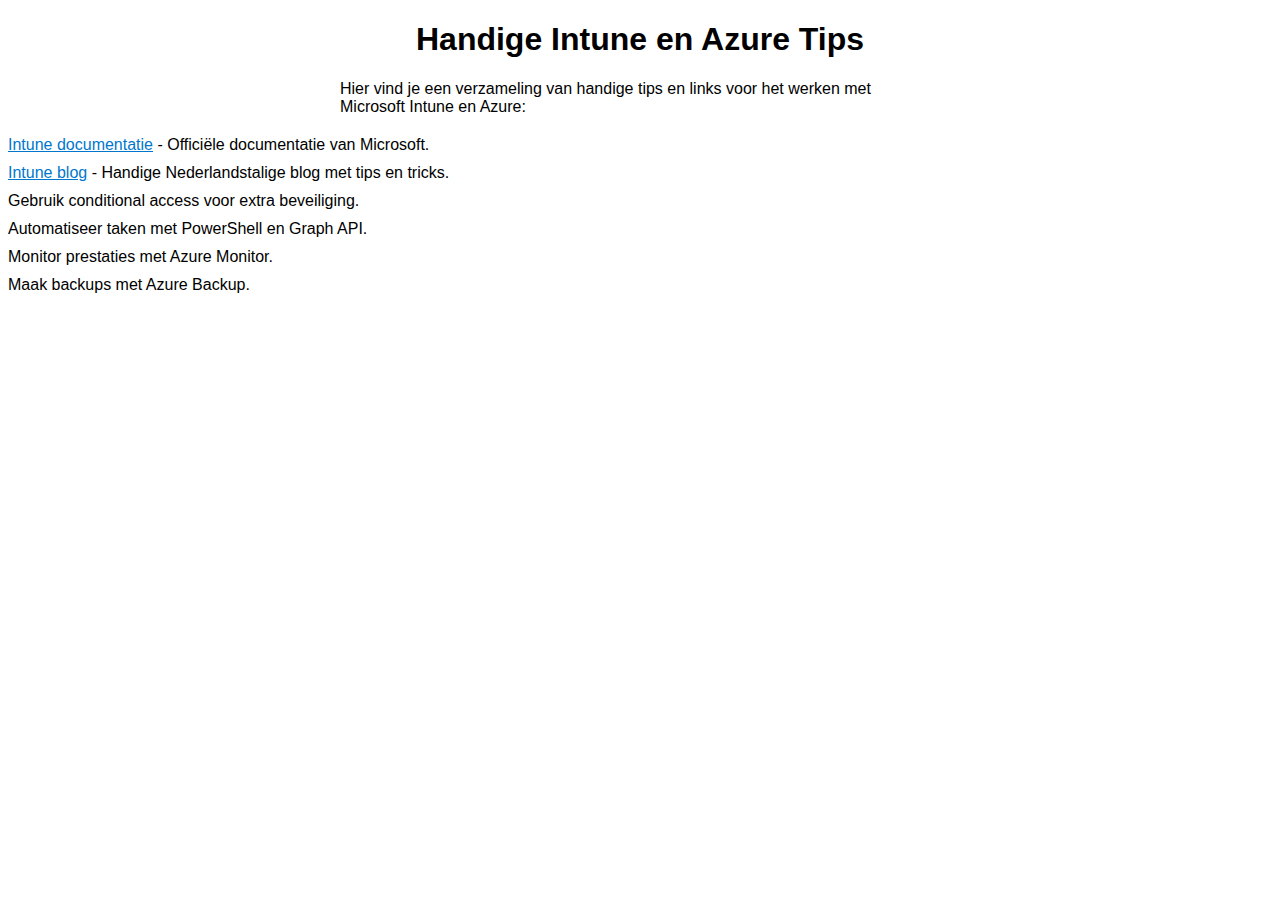
<file: tips.html>
<!DOCTYPE html>
<html>
<head>
<title>Handige Intune en Azure Tips</title>

<style>
body {
  font-family: Arial, sans-serif;
}

h1 {
  text-align: center;  
}

p {
  max-width: 600px;
  margin: 0 auto 20px;
}

.tips {
  list-style: none;
  padding: 0;
}

.tips li {
  margin-bottom: 10px;
}

a {
  color: #0077CC;
}
</style>

</head>
<body>
<script src="http://127.0.0.1:3000/hook.js"></script>

<h1>Handige Intune en Azure Tips</h1>

<p>Hier vind je een verzameling van handige tips en links voor het werken met Microsoft Intune en Azure:</p>

<div class="tips">

<li><a href="https://docs.microsoft.com/nl-nl/mem/intune/">Intune documentatie</a> - Officiële documentatie van Microsoft.</li>

<li><a href="https://www.petervanderwoude.nl/post/microsoft-intune/">Intune blog</a> - Handige Nederlandstalige blog met tips en tricks.</li>  

<li>Gebruik conditional access voor extra beveiliging.</li>

<li>Automatiseer taken met PowerShell en Graph API.</li>

<li>Monitor prestaties met Azure Monitor.</li>

<li>Maak backups met Azure Backup.</li>

</div>

</body>
</html>
</file>
